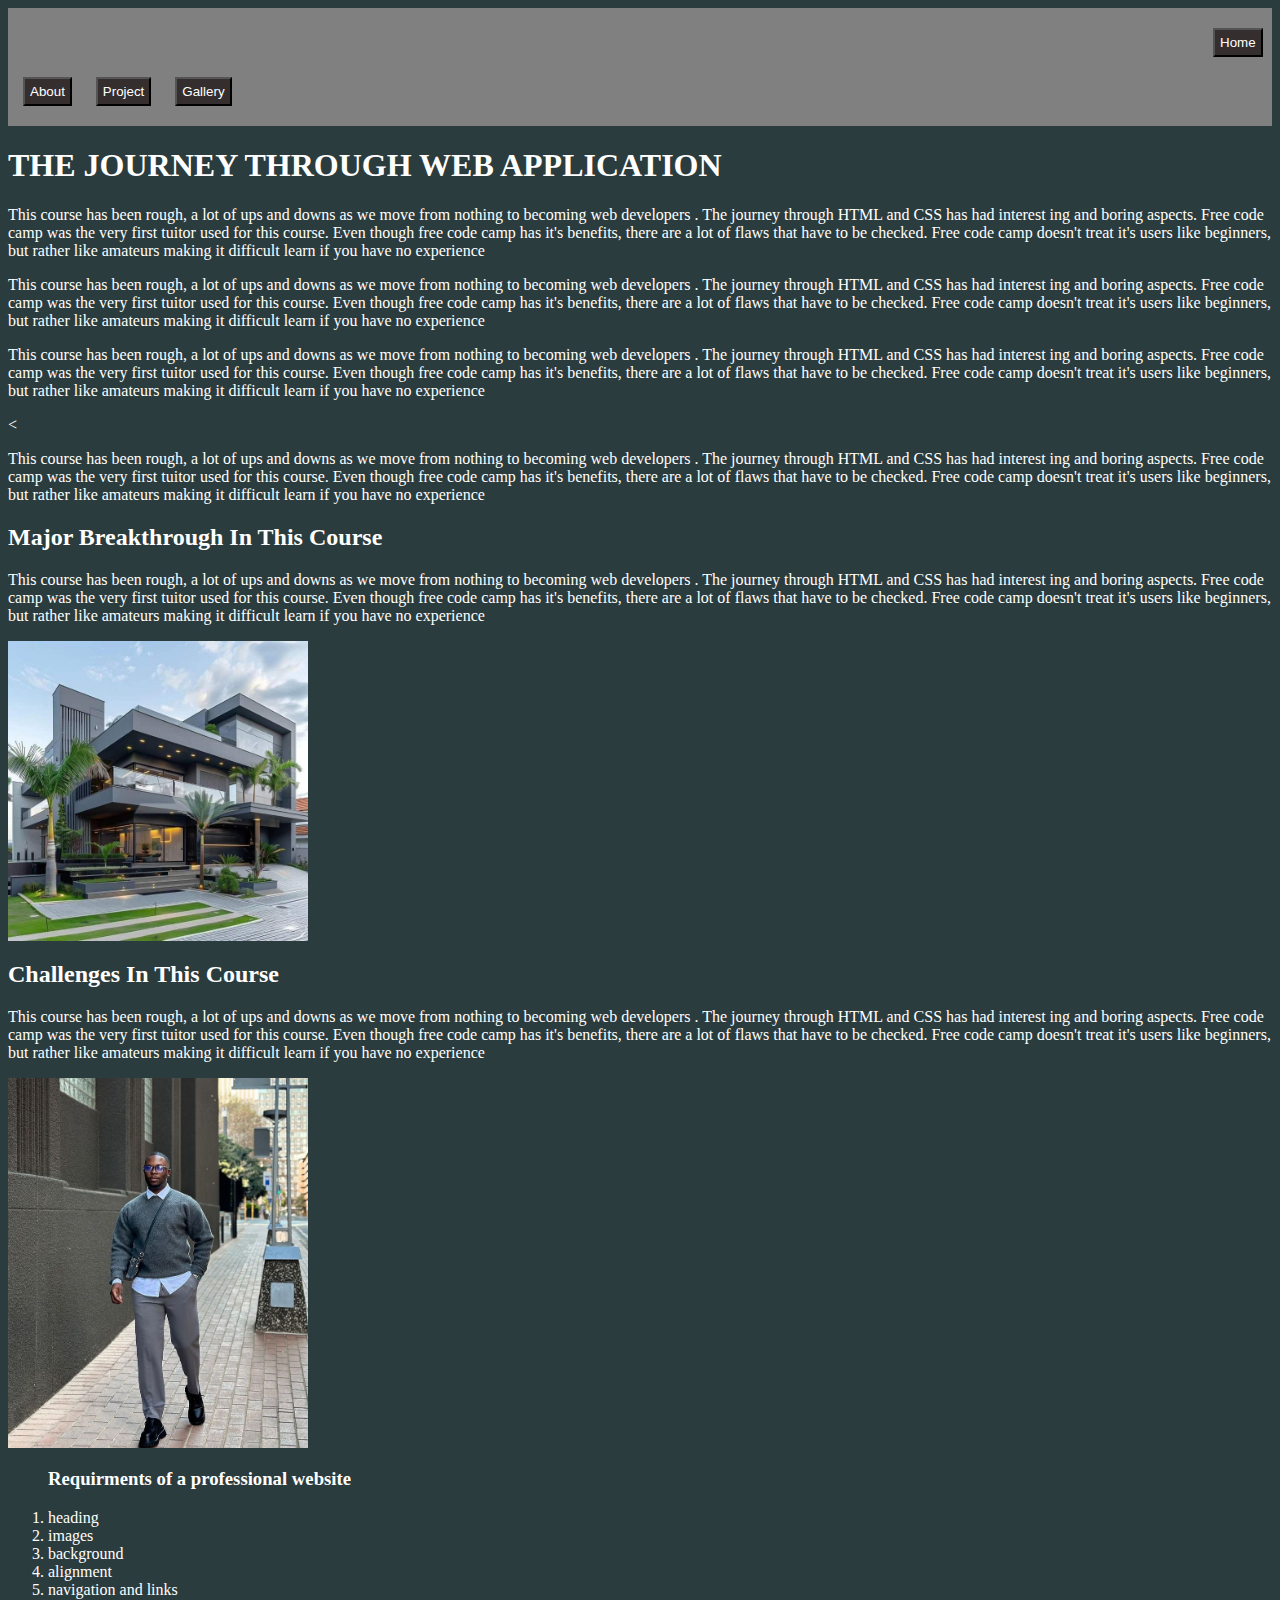
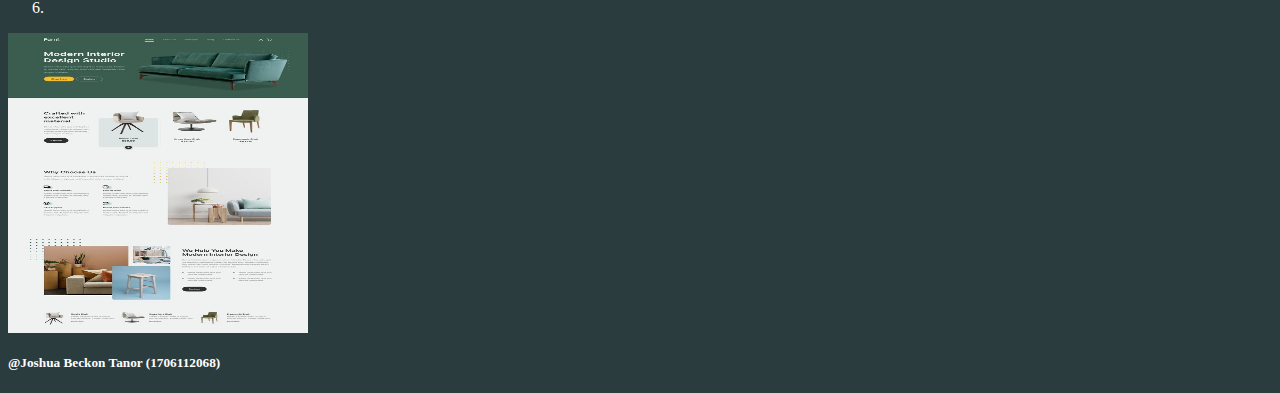
<file: Index.html>
<!DOCTYPE html>
<html lang="en">
    <head>
        <title>HTML workshop</title>
        <link rel="stylesheet" href="style.css">
        <meta charset="UTF-8">
        <meta name="viewport" content="width=device-wdth, initial-scale=1.0">
    </head>
    <body>
<header>
        <button><a href="Index.html" target="_blank">Home</a></button>
    <button><a href="About.html" target="_blank">About</a></button>
<button><a href="Project.html" target="_blank">Project</a></button>
<button><a href="Gallery.html" target="_blank">Gallery</a></button>
</header>
        <h1>THE JOURNEY THROUGH WEB APPLICATION</h1>
        

    <p>This course has been rough, a lot of ups and downs 
        as we move from nothing to becoming web developers
        . The journey through HTML and CSS has had interest
        ing and boring aspects. Free code camp was the very
        first tuitor used for this course. Even though free
        code camp has it's benefits, there are a lot of flaws
        that have to be checked. Free code camp doesn't treat
        it's users like beginners, but rather like amateurs making 
        it difficult learn if you have no experience</p> 

        <p>This course has been rough, a lot of ups and downs 
        as we move from nothing to becoming web developers
        . The journey through HTML and CSS has had interest
        ing and boring aspects. Free code camp was the very
        first tuitor used for this course. Even though free
        code camp has it's benefits, there are a lot of flaws
        that have to be checked. Free code camp doesn't treat
        it's users like beginners, but rather like amateurs making 
        it difficult learn if you have no experience</p>

        <p>This course has been rough, a lot of ups and downs 
        as we move from nothing to becoming web developers
        . The journey through HTML and CSS has had interest
        ing and boring aspects. Free code camp was the very
        first tuitor used for this course. Even though free
        code camp has it's benefits, there are a lot of flaws
        that have to be checked. Free code camp doesn't treat
        it's users like beginners, but rather like amateurs making 
        it difficult learn if you have no experience</p>
            <
        <p>This course has been rough, a lot of ups and downs 
        as we move from nothing to becoming web developers
        . The journey through HTML and CSS has had interest
        ing and boring aspects. Free code camp was the very
        first tuitor used for this course. Even though free
        code camp has it's benefits, there are a lot of flaws
        that have to be checked. Free code camp doesn't treat
        it's users like beginners, but rather like amateurs making 
        it difficult learn if you have no experience</p>
            <h2>Major Breakthrough In This Course</h2>
        <p>This course has been rough, a lot of ups and downs 
            as we move from nothing to becoming web developers
            . The journey through HTML and CSS has had interest
            ing and boring aspects. Free code camp was the very
            first tuitor used for this course. Even though free
            code camp has it's benefits, there are a lot of flaws
            that have to be checked. Free code camp doesn't treat
            it's users like beginners, but rather like amateurs making 
            it difficult learn if you have no experience</p>

            <img class="first" src="picture1.jpg">
            <h2>Challenges In This Course</h2>
            <p>This course has been rough, a lot of ups and downs 
                as we move from nothing to becoming web developers
                . The journey through HTML and CSS has had interest
                ing and boring aspects. Free code camp was the very
                first tuitor used for this course. Even though free
                code camp has it's benefits, there are a lot of flaws
                that have to be checked. Free code camp doesn't treat
                it's users like beginners, but rather like amateurs making 
                it difficult learn if you have no experience</p>

            <img class="second" src="picture2.jpg">
        <ol>
            
            <h3>Requirments of a professional website</h3>
            <li>heading</li>
            <li>images</li>
            <li>background</li>
            <li>alignment</li>
            <li>navigation and links</li>
            <li></li>
        </ol>
        <img class="third" src="picture3.jpg">

        <h5>@Joshua Beckon Tanor (1706112068)</h5>

    </body>
</html>
</file>
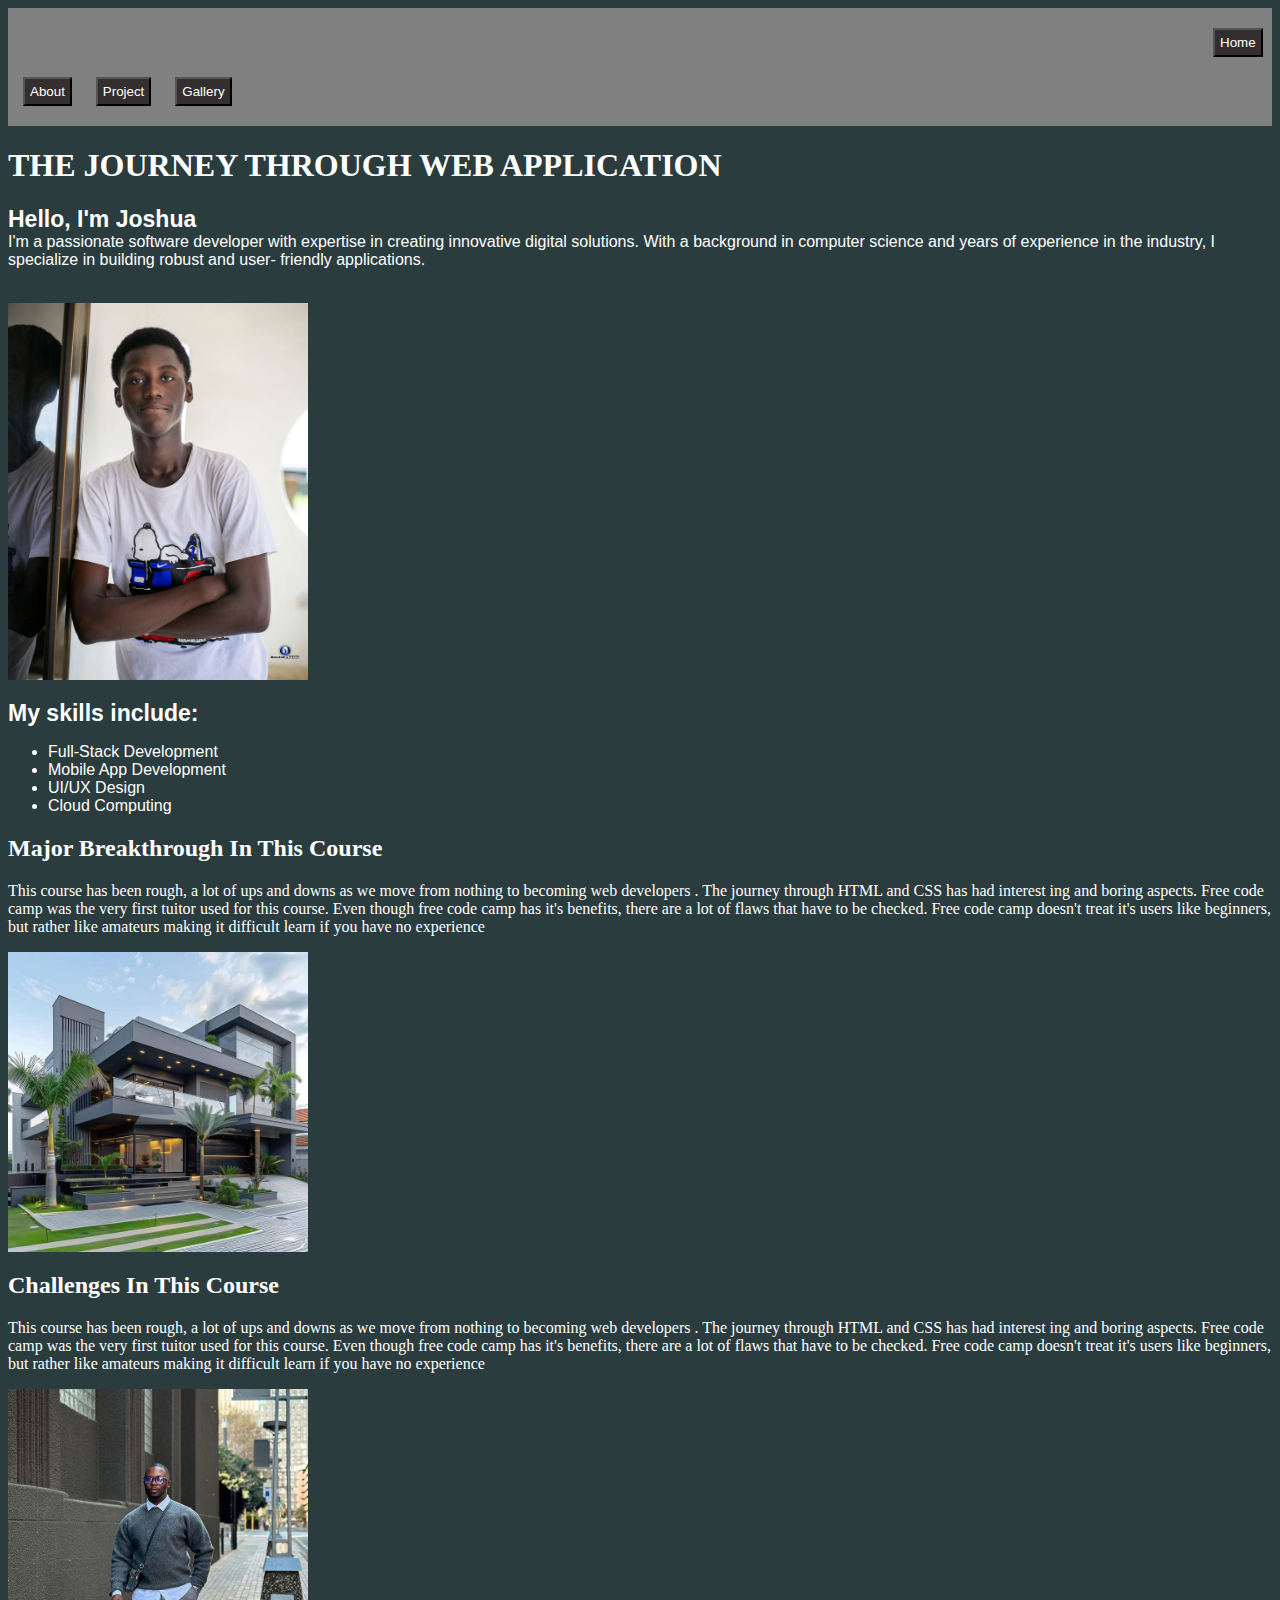
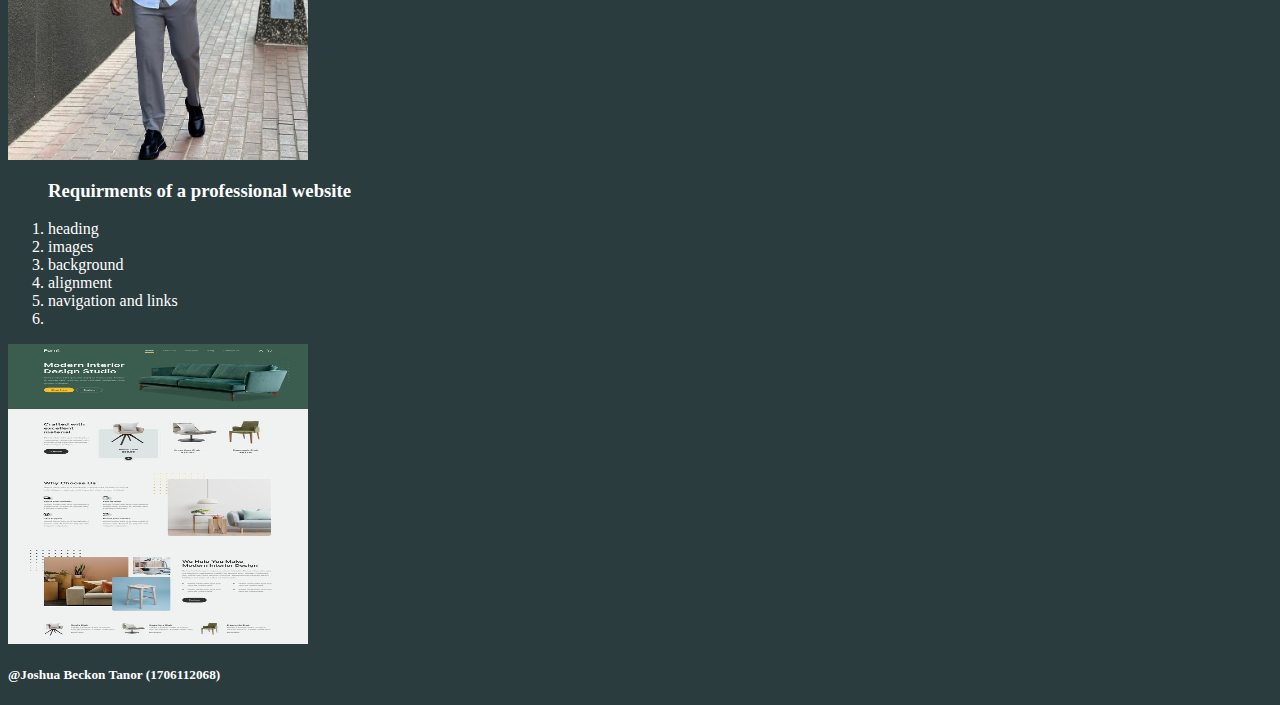
<file: About.html>
<!DOCTYPE html>
<html lang="en">
    <head>
        <title>HTML workshop</title>
        <link rel="stylesheet" href="style.css">
        <meta charset="UTF-8">
        <meta name="viewport" content="width=device-wdth, initial-scale=1.0">
    </head>
    <body>
        <header>
            <button><a href="Index.html" target="_blank">Home</a></button>
        <button><a href="About.html" target="_blank">About</a></button>
    <button><a href="Project.html" target="_blank">Project</a></button>
    <button><a href="Gallery.html" target="_blank">Gallery</a></button>
    </header>
        <h1>THE JOURNEY THROUGH WEB APPLICATION</h1>
        

    <section>
        <p><span>Hello, I'm Joshua</span> I'm a passionate software developer with expertise in creating innovative digital solutions. With a background in computer science and years of experience in the industry, I specialize in building robust and user- friendly applications.</p></br>
        <img class="about1" src="about1.jpg">
        <span>My skills include:</span>
        <ul>
            <li>Full-Stack Development</li>
            <li>Mobile App Development</li>
            <li>UI/UX Design</li>
            <li>Cloud Computing</li>
        </ul>
    </section>
            <h2>Major Breakthrough In This Course</h2>
        <p>This course has been rough, a lot of ups and downs 
            as we move from nothing to becoming web developers
            . The journey through HTML and CSS has had interest
            ing and boring aspects. Free code camp was the very
            first tuitor used for this course. Even though free
            code camp has it's benefits, there are a lot of flaws
            that have to be checked. Free code camp doesn't treat
            it's users like beginners, but rather like amateurs making 
            it difficult learn if you have no experience</p>

            <img class="first" src="picture1.jpg">
            <h2>Challenges In This Course</h2>
            <p>This course has been rough, a lot of ups and downs 
                as we move from nothing to becoming web developers
                . The journey through HTML and CSS has had interest
                ing and boring aspects. Free code camp was the very
                first tuitor used for this course. Even though free
                code camp has it's benefits, there are a lot of flaws
                that have to be checked. Free code camp doesn't treat
                it's users like beginners, but rather like amateurs making 
                it difficult learn if you have no experience</p>

            <img class="second" src="picture2.jpg">
        <ol>
            
            <h3>Requirments of a professional website</h3>
            <li>heading</li>
            <li>images</li>
            <li>background</li>
            <li>alignment</li>
            <li>navigation and links</li>
            <li></li>
        </ol>
        <img class="third" src="picture3.jpg">

        <h5>@Joshua Beckon Tanor (1706112068)</h5>

    </body>
</html>
</file>
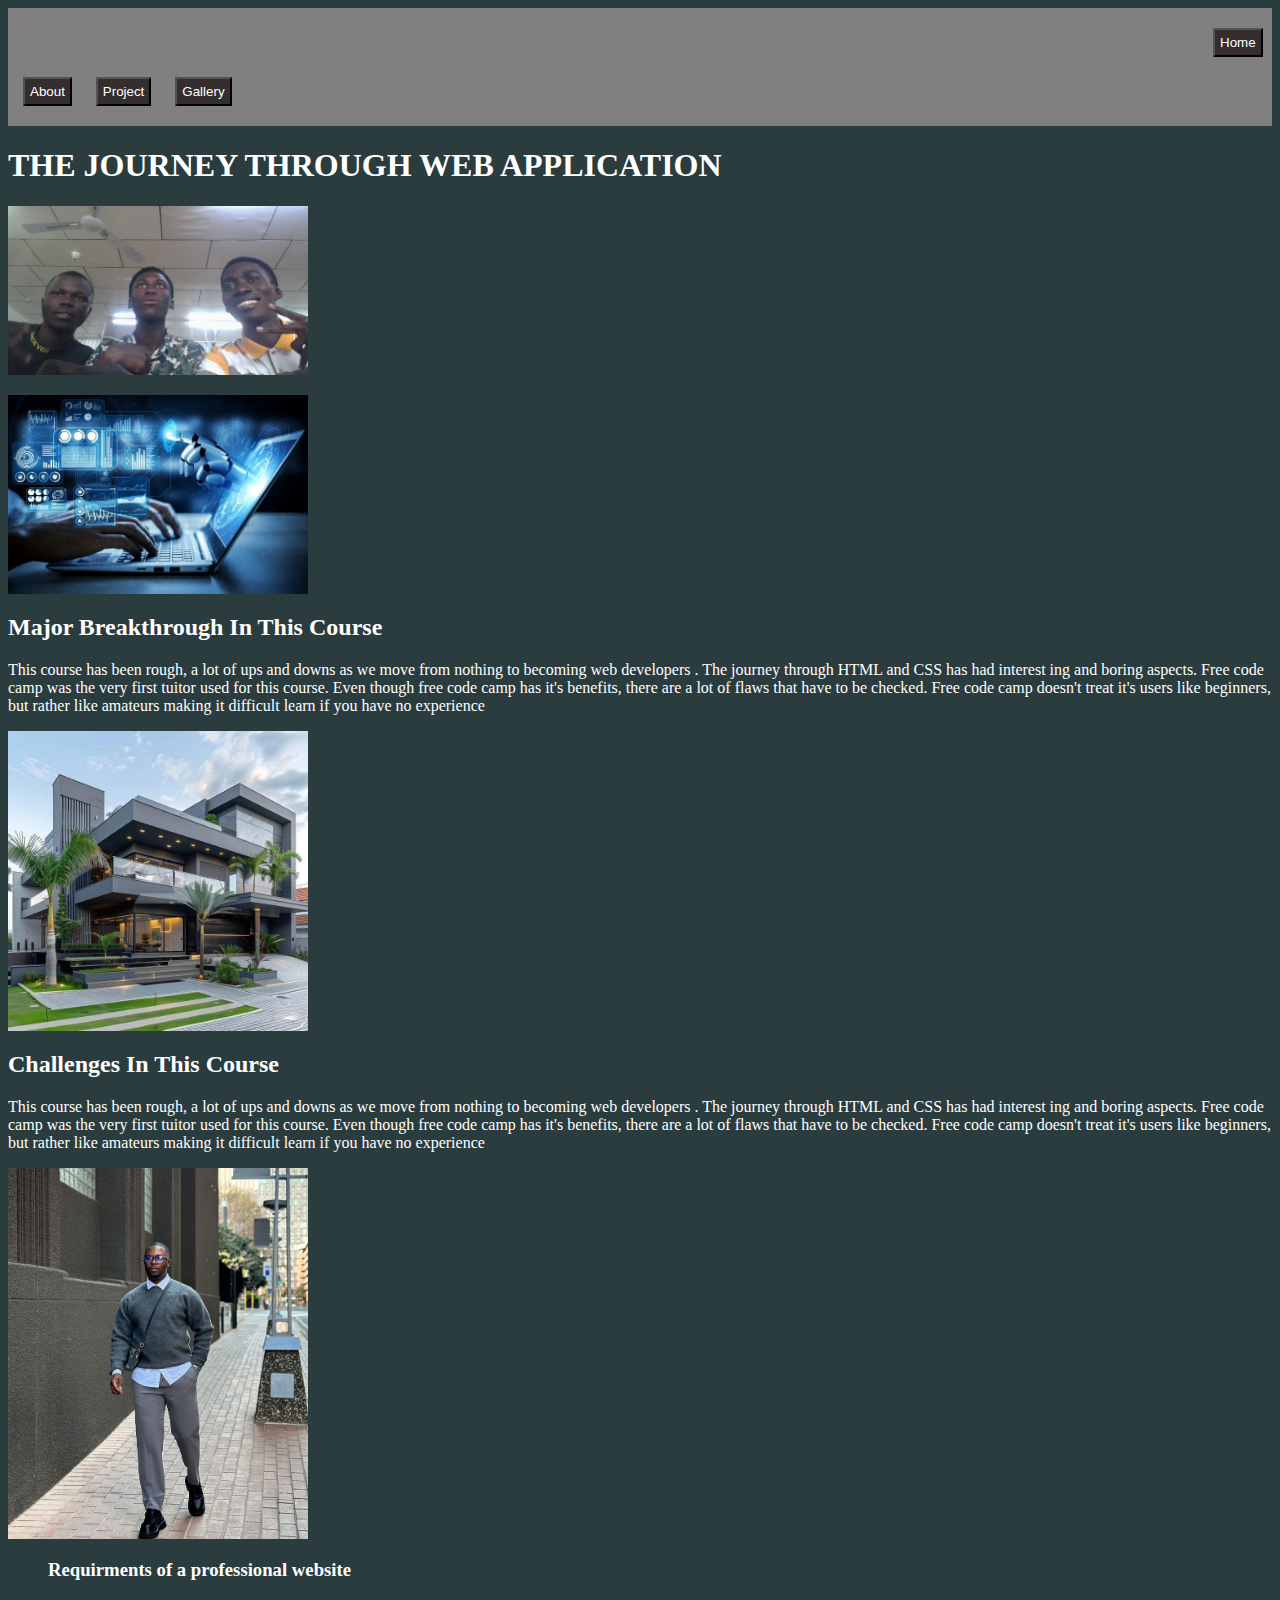
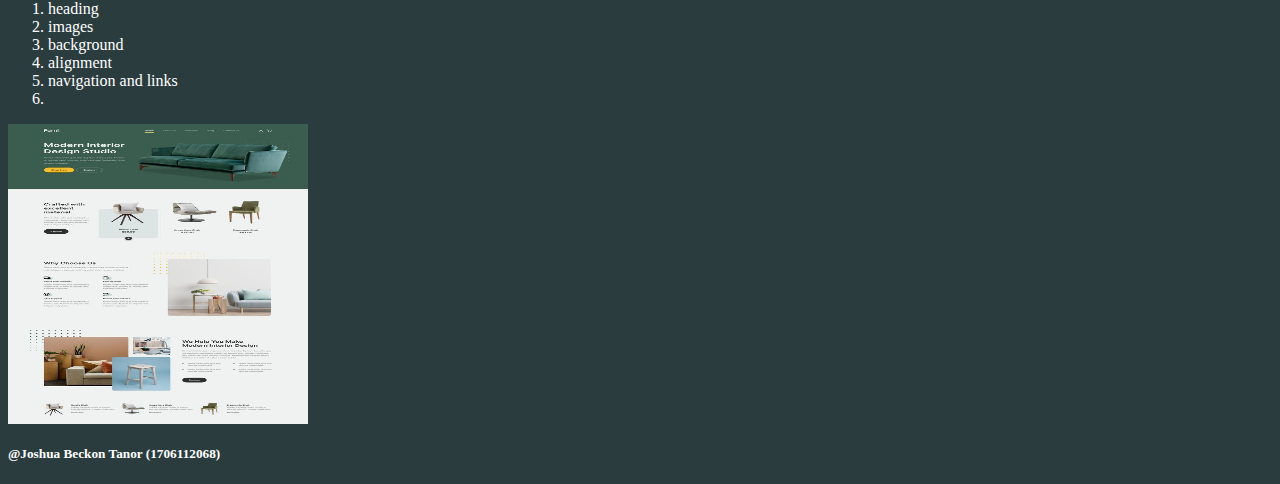
<file: Gallery.html>
<!DOCTYPE html>
<html lang="en">
    <head>
        <title>HTML workshop</title>
        <link rel="stylesheet" href="style.css">
        <meta charset="UTF-8">
        <meta name="viewport" content="width=device-wdth, initial-scale=1.0">
    </head>
    <body>
<header>
        <button><a href="Index.html" target="_blank">Home</a></button>
        <button><a href="About.html" target="_blank">About</a></button>
    <button><a href="Project.html" target="_blank">Project</a></button>
    <button><a href="Gallery.html" target="_blank">Gallery</a></button>
</header>
        <h1>THE JOURNEY THROUGH WEB APPLICATION</h1>
        
            <img class="gallery1" src="gallery1.jpg">
            <img class="gallery2" src="gallery2.jpg">

            <h2>Major Breakthrough In This Course</h2>
        <p>This course has been rough, a lot of ups and downs 
            as we move from nothing to becoming web developers
            . The journey through HTML and CSS has had interest
            ing and boring aspects. Free code camp was the very
            first tuitor used for this course. Even though free
            code camp has it's benefits, there are a lot of flaws
            that have to be checked. Free code camp doesn't treat
            it's users like beginners, but rather like amateurs making 
            it difficult learn if you have no experience</p>

            <img class="first" src="picture1.jpg">
            <h2>Challenges In This Course</h2>
            <p>This course has been rough, a lot of ups and downs 
                as we move from nothing to becoming web developers
                . The journey through HTML and CSS has had interest
                ing and boring aspects. Free code camp was the very
                first tuitor used for this course. Even though free
                code camp has it's benefits, there are a lot of flaws
                that have to be checked. Free code camp doesn't treat
                it's users like beginners, but rather like amateurs making 
                it difficult learn if you have no experience</p>

            <img class="second" src="picture2.jpg">
        <ol>
            
            <h3>Requirments of a professional website</h3>
            <li>heading</li>
            <li>images</li>
            <li>background</li>
            <li>alignment</li>
            <li>navigation and links</li>
            <li></li>
        </ol>
        <img class="third" src="picture3.jpg">


        <h5>@Joshua Beckon Tanor (1706112068)</h5>

    </body>
</html>
</file>
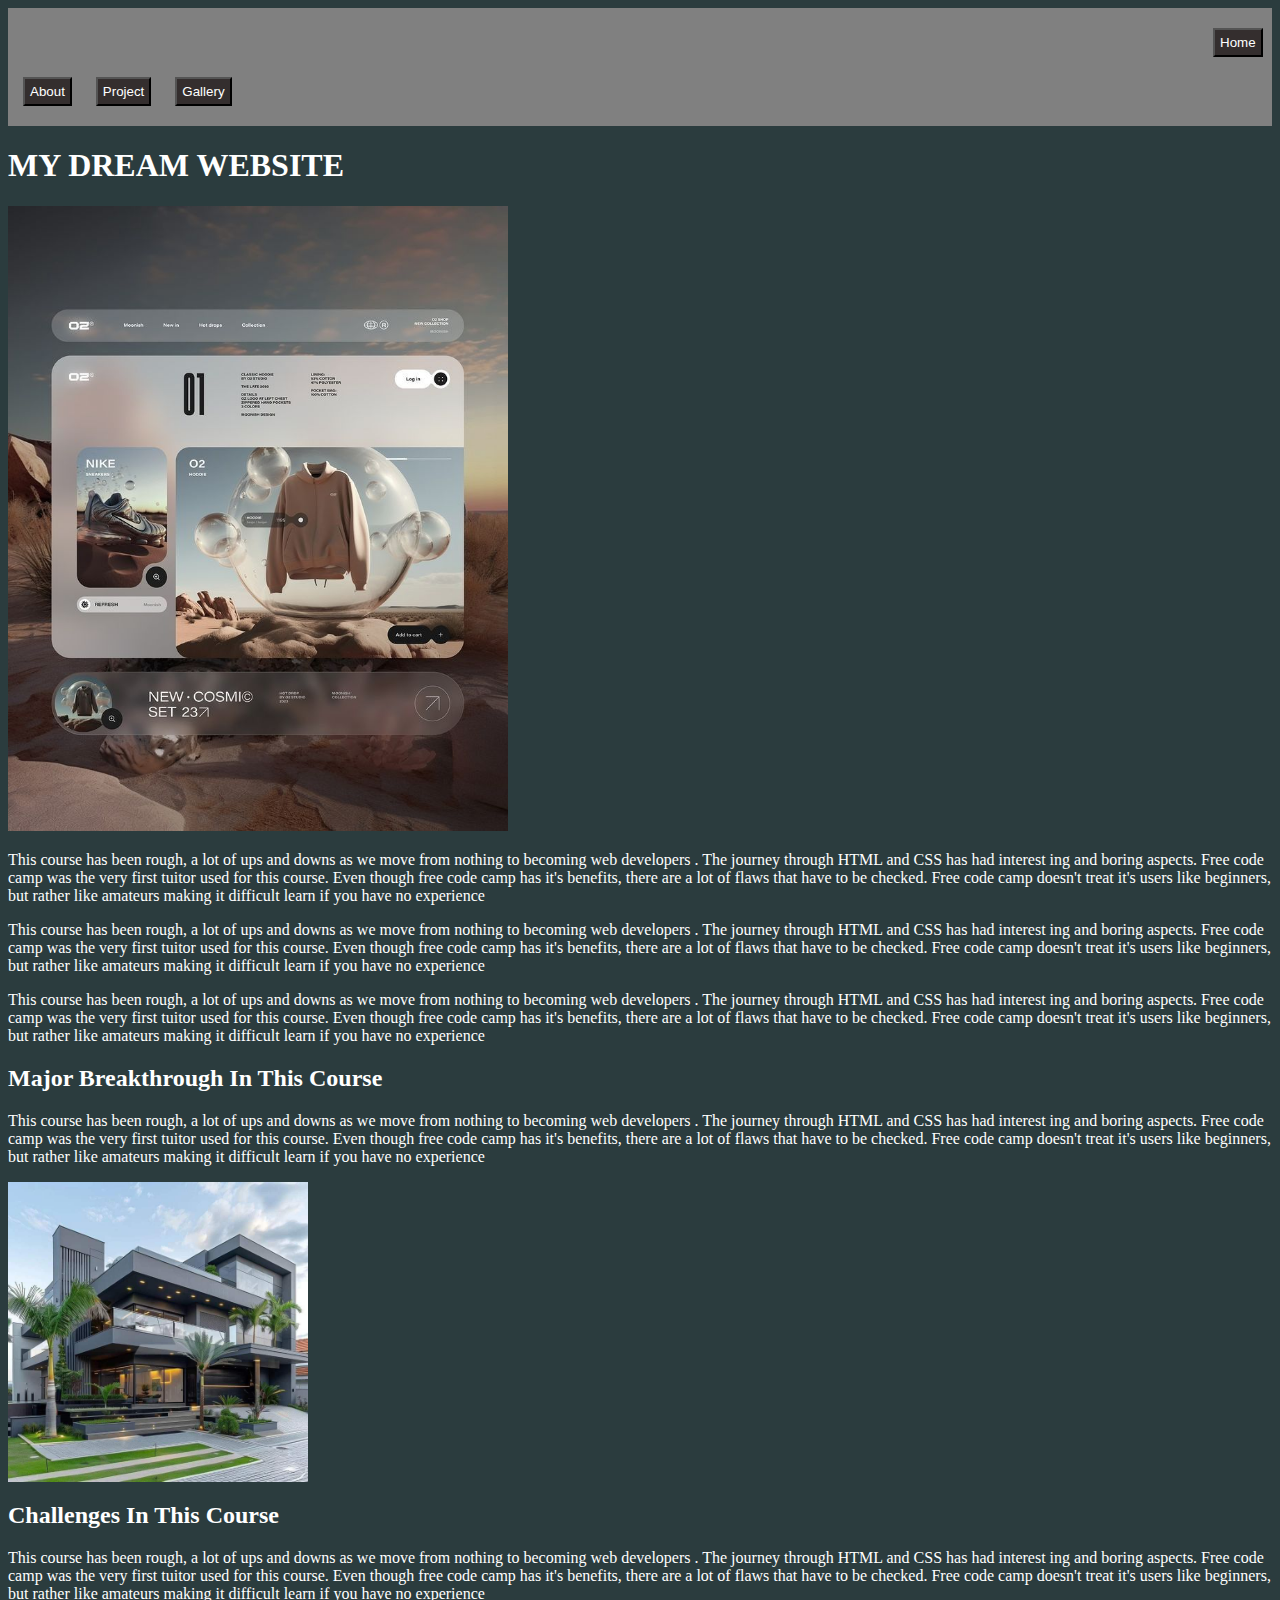
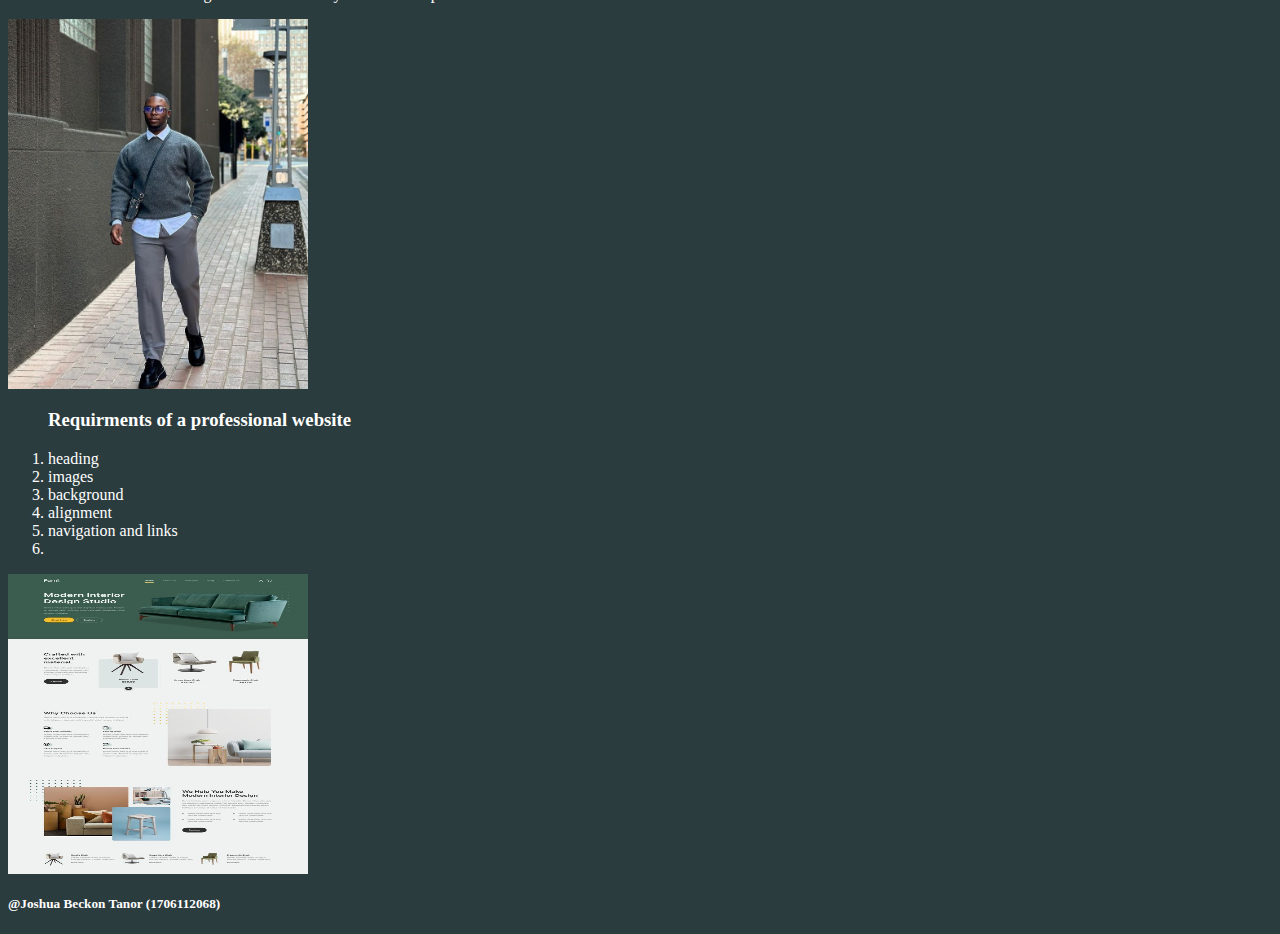
<file: Project.html>
<!DOCTYPE html>
<html lang="en">
    <head>
        <title>HTML workshop</title>
        <link rel="stylesheet" href="style.css">
        <meta charset="UTF-8">
        <meta name="viewport" content="width=device-wdth, initial-scale=1.0">
    </head>
    <body>
        <header>
            <button><a href="Index.html" target="_blank">Home</a></button>
        <button><a href="About.html" target="_blank">About</a></button>
    <button><a href="Project.html" target="_blank">Project</a></button>
    <button><a href="Gallery.html" target="_blank">Gallery</a></button>
    </header>
        <h1>MY DREAM WEBSITE</h1>
        
    <img class="Project" src="Project1.jpg">

        <p>This course has been rough, a lot of ups and downs 
        as we move from nothing to becoming web developers
        . The journey through HTML and CSS has had interest
        ing and boring aspects. Free code camp was the very
        first tuitor used for this course. Even though free
        code camp has it's benefits, there are a lot of flaws
        that have to be checked. Free code camp doesn't treat
        it's users like beginners, but rather like amateurs making 
        it difficult learn if you have no experience</p>

        <p>This course has been rough, a lot of ups and downs 
        as we move from nothing to becoming web developers
        . The journey through HTML and CSS has had interest
        ing and boring aspects. Free code camp was the very
        first tuitor used for this course. Even though free
        code camp has it's benefits, there are a lot of flaws
        that have to be checked. Free code camp doesn't treat
        it's users like beginners, but rather like amateurs making 
        it difficult learn if you have no experience</p>
            
        <p>This course has been rough, a lot of ups and downs 
        as we move from nothing to becoming web developers
        . The journey through HTML and CSS has had interest
        ing and boring aspects. Free code camp was the very
        first tuitor used for this course. Even though free
        code camp has it's benefits, there are a lot of flaws
        that have to be checked. Free code camp doesn't treat
        it's users like beginners, but rather like amateurs making 
        it difficult learn if you have no experience</p>
            <h2>Major Breakthrough In This Course</h2>
        <p>This course has been rough, a lot of ups and downs 
            as we move from nothing to becoming web developers
            . The journey through HTML and CSS has had interest
            ing and boring aspects. Free code camp was the very
            first tuitor used for this course. Even though free
            code camp has it's benefits, there are a lot of flaws
            that have to be checked. Free code camp doesn't treat
            it's users like beginners, but rather like amateurs making 
            it difficult learn if you have no experience</p>

            <img class="first" src="picture1.jpg">
            <h2>Challenges In This Course</h2>
            <p>This course has been rough, a lot of ups and downs 
                as we move from nothing to becoming web developers
                . The journey through HTML and CSS has had interest
                ing and boring aspects. Free code camp was the very
                first tuitor used for this course. Even though free
                code camp has it's benefits, there are a lot of flaws
                that have to be checked. Free code camp doesn't treat
                it's users like beginners, but rather like amateurs making 
                it difficult learn if you have no experience</p>

            <img class="second" src="picture2.jpg">
        <ol>
            
            <h3>Requirments of a professional website</h3>
            <li>heading</li>
            <li>images</li>
            <li>background</li>
            <li>alignment</li>
            <li>navigation and links</li>
            <li></li>
        </ol>
        <img class="third" src="picture3.jpg">

        <h5>@Joshua Beckon Tanor (1706112068)</h5>

    </body>
</html>
</file>
<file: style.css>
.first{
    width: 300px;
}
.second{
    width: 300px;
}
.third{
    width: 300px;
    height: 300px;
}
body{
    background: rgb(43, 60, 62);
    color: white;
}
.gallery1{
    width: 300px;
    display: block;
    margin-bottom: 20px;
}
.gallery2{
    width: 300px;
}
span{
    display: block;
    font-weight: bold;
    font-size: 23px;
}
header{
    background-color: grey;
    padding: 10px 5px;
}
button:first-of-type{
    margin-left: 1200px;
    overflow: hidden;
}
button{
    padding: 5px;
    margin: 10px;
    background-color: rgb(52, 46, 46);
    color: white;
    font-family: sans-serif;
}
a{
    color: white;
    text-decoration: none;
}
section{
    font-family: Arial, Helvetica, sans-serif;
}
img{
    width: 300px;
    display: block;
    margin-bottom: 20px;
}
.Project{
    width: 500px;
}
</file>
